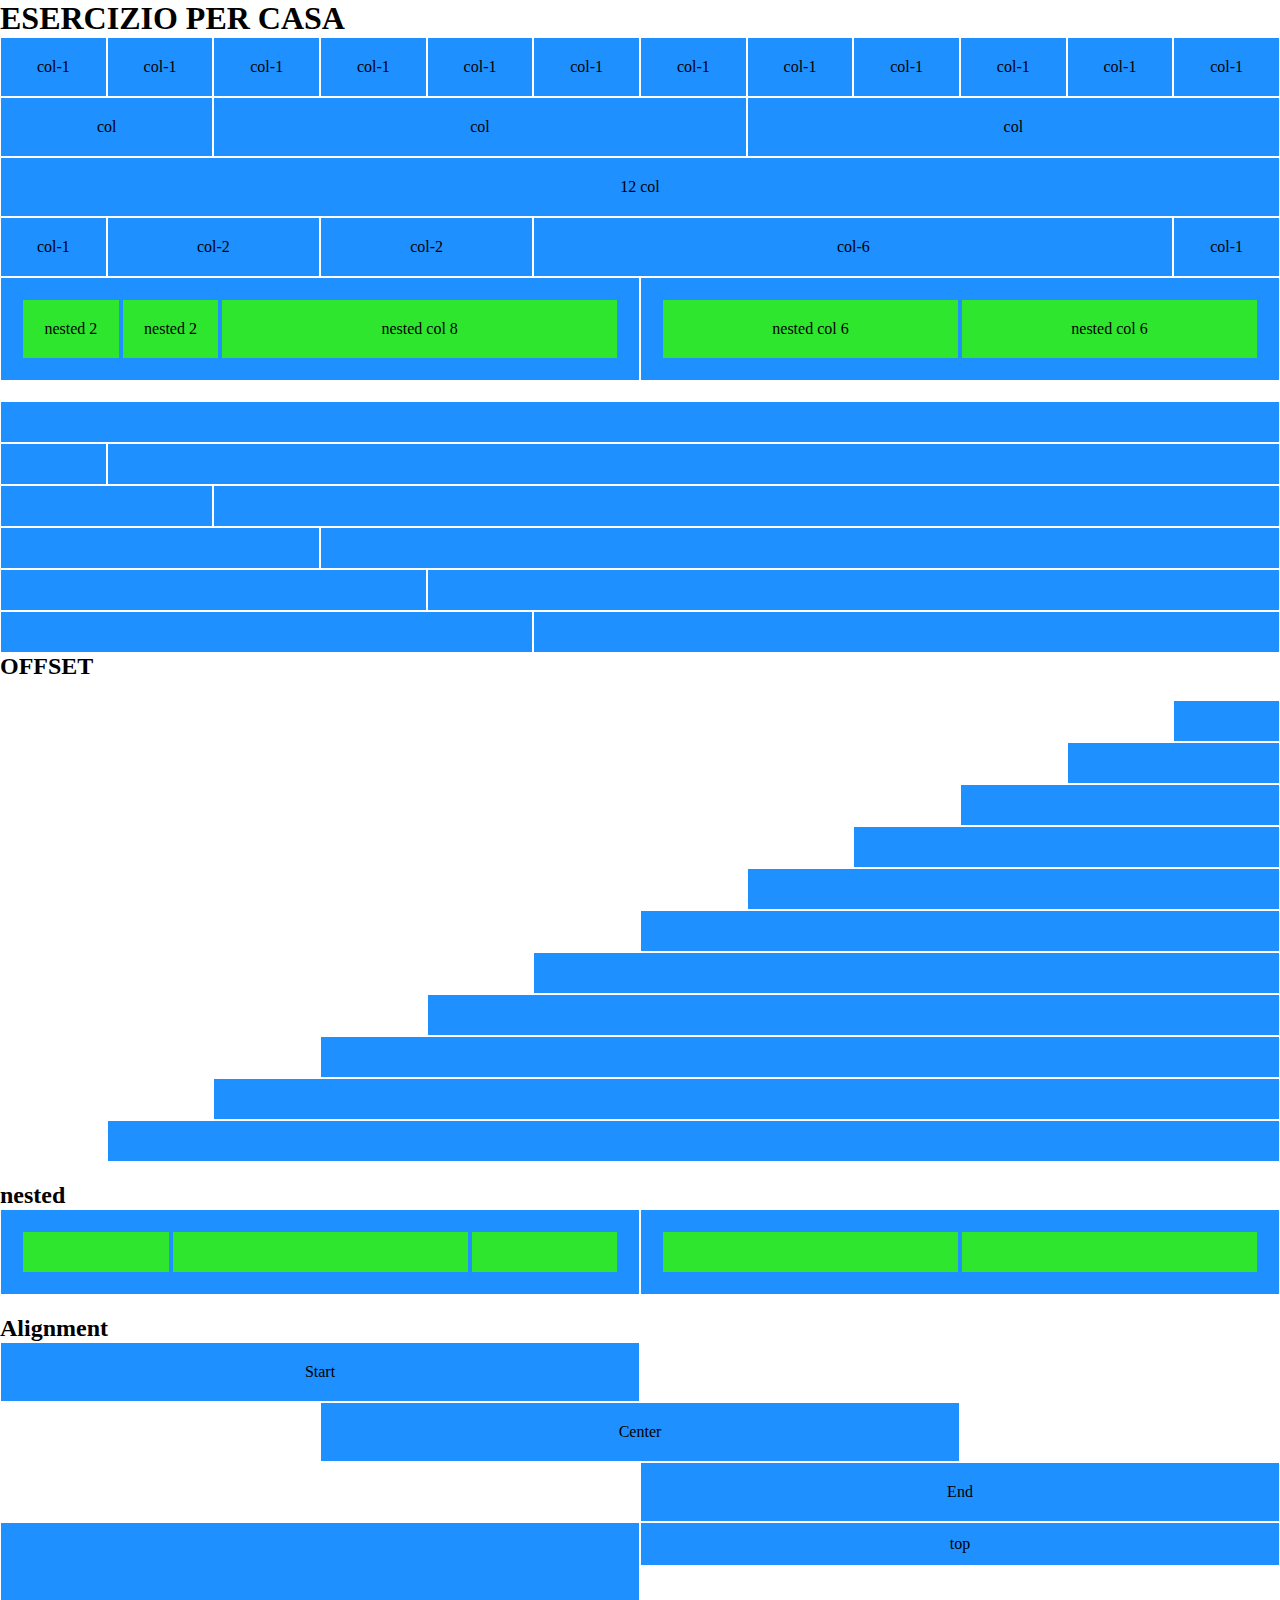
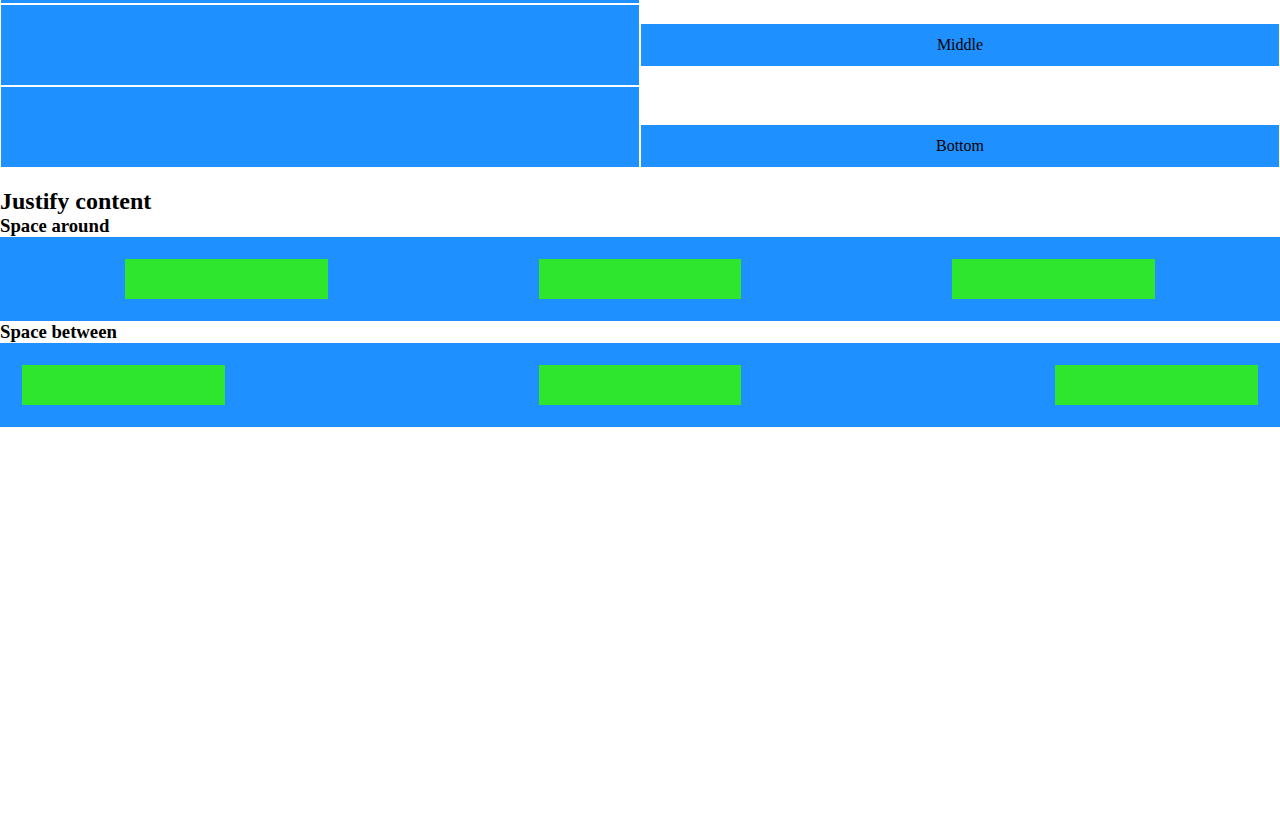
<file: index.html>
<!DOCTYPE html>
<html lang="en">
    <head>
        <meta charset="UTF-8">
        <meta http-equiv="X-UA-Compatible" content="IE=edge">
        <meta name="viewport" content="width=device-width, initial-scale=1.0">
        <link rel="stylesheet" href="css/framework/framework.css">
        <link rel="stylesheet" href="css/style.css">
        <title>12Bool</title>
    </head>
    <body>
        <H1>ESERCIZIO PER CASA</H1>
        <div class="container-fluid">

            <!-- ESERCIZIO 1 -->
            <div class="row content-center">
                <div class="col-1">col-1</div>
                <div class="col-1">col-1</div>
                <div class="col-1">col-1</div>
                <div class="col-1">col-1</div>
                <div class="col-1">col-1</div>
                <div class="col-1">col-1</div>
                <div class="col-1">col-1</div>
                <div class="col-1">col-1</div>
                <div class="col-1">col-1</div>
                <div class="col-1">col-1</div>
                <div class="col-1">col-1</div>
                <div class="col-1">col-1</div>
            </div> 

            <!-- ESERCIZIO 2 -->
            <div class="row content-center">
                <div class="col-2">col</div>
                <div class="col-5">col</div>
                <div class="col-5">col</div>
            </div>
            
            <!-- ESERCIZIO 3 -->
            
            
            <div class="row content-center">
                <div class="col-12">12 col</div>
            </div>


            <!-- ESERCIZIO 4 -->

            <div class="row content-center">
                <div class="col-1">col-1</div>
                <div class="col-2">col-2</div>
                <div class="col-2">col-2</div>
                <div class="col-6">col-6</div>
                <div class="col-1">col-1</div>
            </div> 

            <!-- ESERCIZIO 5 -->
            <div class="row content-center">

                <div class="col-6 row content-center align-center">
                    <div class="nested col-2">nested  2</div>
                    <div class="nested col-2">nested  2</div>
                    <div class="nested col-8">nested col 8</div>
                </div>
                <div class="col-6 row content-center align-center">
                    <div class="nested col-6">nested col 6</div>
                    <div class="nested col-6">nested col 6</div>
                </div>

            </div> 

            <!-- ESERCIZIO 6 -->

            <div class="row margin-top-20px">
                <div class="col-12"></div>
                <div class="col-1"></div>
                <div class="col-11"></div>
                <div class="col-2"></div>
                <div class="col-10"></div>
                <div class="col-3"></div>
                <div class="col-9"></div>
                <div class="col-4"></div>
                <div class="col-8"></div>
                <div class="col-5"></div>
                <div class="col-7"></div>
            </div> 
            
            <!-- OFFSET -->
                <h2>OFFSET</h2>
            
                <div class="row margin-top-20px">
                    <div class="col-1 offset-lf-11"></div>
                </div>
                <div class="row">
                <div class="col-2 offset-lf-10"></div>
                </div>
                <div class="row">
                <div class="col-3 offset-lf-9"></div>
                </div>
                <div class="row">
                <div class="col-4 offset-lf-8" ></div>
                </div>
                <div class="row">
                <div class="col-5 offset-lf-7"></div>
                </div>
                <div class="row">
                <div class="col-6 offset-lf-6"></div>
                </div>
                <div class="row">
                <div class="col-7 offset-lf-5"></div>
                </div>
                <div class="row">
                <div class="col-8 offset-lf-4"></div>
                </div>
                <div class="row">
                <div class="col-9 offset-lf-3"></div>
                </div>
                <div class="row">
                <div class="col-10 offset-lf-2"></div>
                </div>
                <div class="row margin-bot-20px">
                <div class="col-11 offset-lf-1"></div>
                </div>

                <!-- nested -->
                
            <h2>nested</h2>
                <div class="row margin-bot-20px">
                    <div class="col-6 row">
                        <div class="col-3 nested"></div>
                        <div class="col-6 nested"></div>
                        <div class="col-3 nested"></div>
                    </div>
                    <div class="col-6 row">
                        <div class="col-6 nested"></div>
                        <div class="col-6 nested"></div>
                    </div>
                </div>

                <!-- ALIGNMENT -->

                <h2>Alignment</h2>
                <div class="row content-start">
                    <div class="col-6 ">Start</div>
                </div>
                <div class="row content-center">
                    <div class="col-6 ">Center</div>
                </div>
                <div class="row centent-end">
                    <div class="col-6 ">End</div>
                </div>


                <div class="row  flex-start content-center">
                    <div class="col-6 big"></div>
                    <div class="col-6 small">top</div>
                </div>
                <div class="row align-center content-center">
                    <div class="col-6 big"></div>
                    <div class="col-6 small">Middle</div>
                </div>
                <div class="row align-end content-center margin-bot-20px">
                    <div class="col-6 big"></div>
                    <div class="col-6 small">Bottom</div>
                </div>

                <!-- justify content -->
                <h2>Justify content</h2>
                <h3>Space around</h3>
                <div  class="ex-content row justify-s-around">
                    <div class="col-2 nested"></div>
                    <div class="col-2 nested"></div>
                    <div class="col-2 nested"></div>
                </div>
                <h3>Space between</h3>
                <div class="ex-content  row justify-s-between">
                    <div class="col-2 nested"></div>
                    <div class="col-2 nested"></div>
                    <div class="col-2 nested"></div>
                </div>
        </div>
    </body>
</html>
</file>
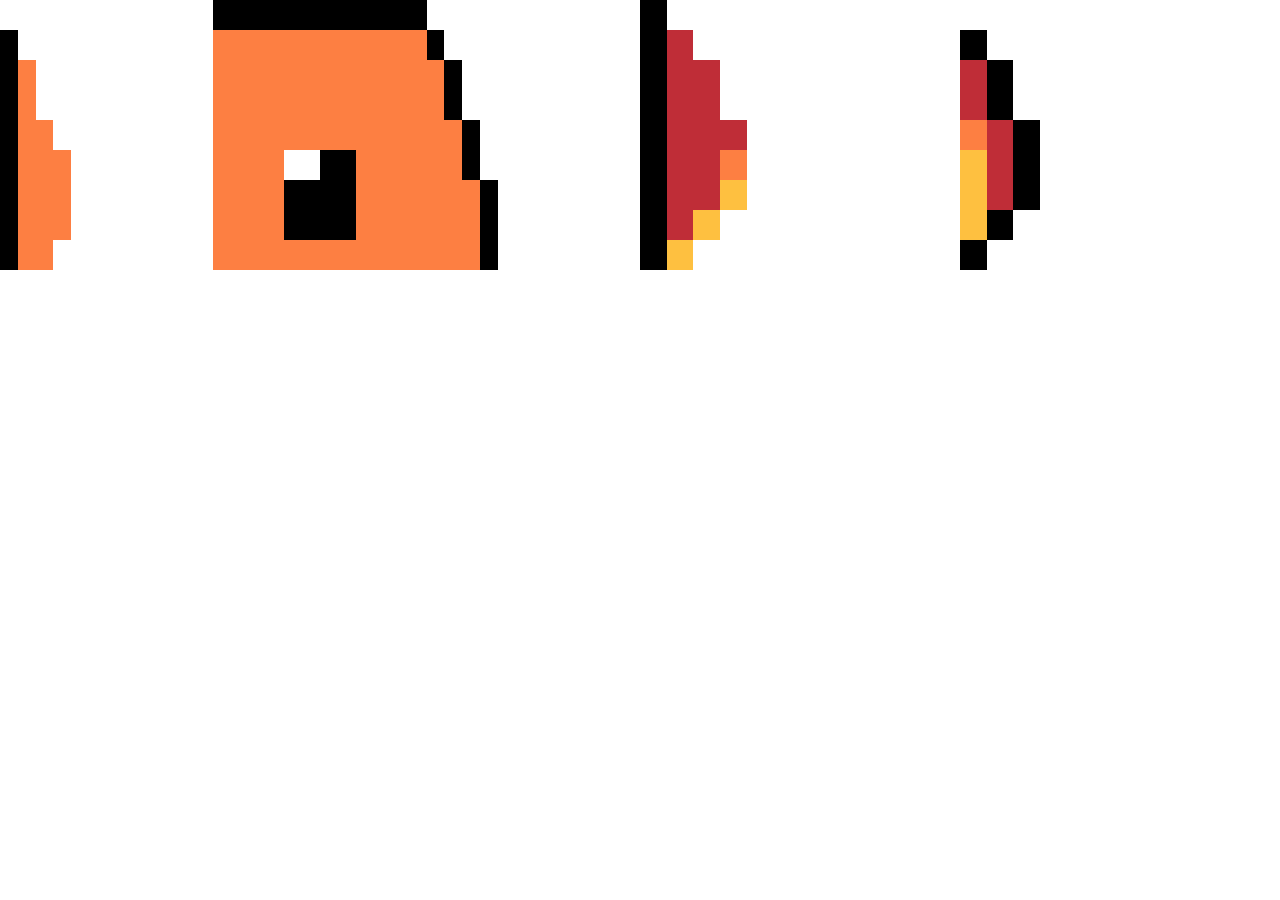
<file: bonus/bonus.html>
<!DOCTYPE html>
<html lang="en">
<head>
    <meta charset="UTF-8">
    <meta http-equiv="X-UA-Compatible" content="IE=edge">
    <meta name="viewport" content="width=device-width, initial-scale=1.0">
    <link rel="stylesheet" href="../css/framework/framework.css">
    <link rel="stylesheet" href="bonus.css">
    <title>Document</title>
</head>
<body>
    <div class="container-fluid">
        <div class="row">
            <div class="row col-6">
                <div class="col-4"></div>
                <div class="col-4 bgc-black"></div>
                <div class="col-4"></div>
            </div>
            <div class="row col-6">
                <div class="row col-6 content-end">
                    <div class="col-1 bgc-black"></div>
                </div>
                <div class="row col-6 bgc-white"></div>
            </div>
        </div>
        <div class="row">
            <div class="row col-6">
                <div class="row col-4 content-end">
                    <div class="col-1 bgc-black"></div>
                </div>
                <div class="col-4 bgc-orange"></div>
                <div class="row col-4 content-start bgc-white">
                    <div class="col-1 bgc-black"></div>
                </div> 
            </div>
            <div class="row col-6">
                <div class="row col-6 content-end">
                    <div class="col-1 bgc-black"></div>
                    <div class="col-1 bgc-red"></div>
                </div>
                <div class="row col-6 bgc-white content-start">
                    <div class="col-1 bgc-black"></div>
                </div>
            </div>
        </div>
        <div class="row">
            <div class="row col-6">
                <div class="row col-4 content-end">
                    <div class="col-1 bgc-black"></div>
                    <div class="col-1 bgc-orange"></div>
                </div>
                <div class="col-4 bgc-orange"></div>
                <div class="row col-4 content-start bgc-white">
                    <div class="col-1 bgc-orange"></div>
                    <div class="col-1 bgc-black"></div>
                </div> 
            </div>
            <div class="row col-6">
                <div class="row col-6 content-end">
                    <div class="col-1 bgc-black"></div>
                    <div class="col-1 bgc-red"></div>
                    <div class="col-1 bgc-red"></div>
                </div>
                <div class="row col-6 bgc-white content-start">
                    <div class="col-1 bgc-red"></div>
                    <div class="col-1 bgc-black"></div>
                </div>
            </div>
        </div>
        <div class="row">
            <div class="row col-6">
                <div class="row col-4 content-end">
                    <div class="col-1 bgc-black"></div>
                    <div class="col-1 bgc-orange"></div>
                </div>
                <div class="col-4 bgc-orange"></div>
                <div class="row col-4 content-start bgc-white">
                    <div class="col-1 bgc-orange"></div>
                    <div class="col-1 bgc-black"></div>
                </div> 
            </div>
            <div class="row col-6">
                <div class="row col-6 content-end">
                    <div class="col-1 bgc-black"></div>
                    <div class="col-1 bgc-red"></div>
                    <div class="col-1 bgc-red"></div>
                </div>
                <div class="row col-6 bgc-white content-start">
                    <div class="col-1 bgc-red"></div>
                    <div class="col-1 bgc-black"></div>
                </div>
            </div>
        </div>
    </div>
        <div class="row">
            <div class="row col-6">
                <div class="row col-4 content-end">
                    <div class="col-1 bgc-black"></div>
                    <div class="col-1 bgc-orange"></div>
                    <div class="col-1 bgc-orange"></div>
                </div>
                <div class="col-4 bgc-orange"></div>
                <div class="row col-4 content-start bgc-white">
                    <div class="col-1 bgc-orange"></div>
                    <div class="col-1 bgc-orange"></div>
                    <div class="col-1 bgc-black"></div>
                </div> 
            </div>
            <div class="row col-6">
                <div class="row col-6 content-end">
                    <div class="col-1 bgc-black"></div>
                    <div class="col-1 bgc-red"></div>
                    <div class="col-1 bgc-red"></div>
                    <div class="col-1 bgc-red"></div>
                </div>
                <div class="row col-6 bgc-white content-start">
                    <div class="col-1 bgc-orange"></div>
                    <div class="col-1 bgc-red"></div>
                    <div class="col-1 bgc-black"></div>
                </div>
            </div>
        </div>
    </div>
        <div class="row">
            <div class="row col-6">
                <div class="row col-4 content-end">
                    <div class="col-1 bgc-black"></div>
                    <div class="col-1 bgc-orange"></div>
                    <div class="col-1 bgc-orange"></div>
                    <div class="col-1 bgc-orange"></div>
                </div>
                <div class="row col-4 bgc-orange">
                    <div class="col-2"></div>
                    <div class="col-2"></div>
                    <div class="col-2 bgc-white"></div>
                    <div class="col-2 bgc-black"></div>
                </div>
                <div class="row col-4 content-start bgc-white">
                    <div class="col-1 bgc-orange"></div>
                    <div class="col-1 bgc-orange"></div>
                    <div class="col-1 bgc-black"></div>
                </div> 
            </div>
            <div class="row col-6">
                <div class="row col-6 content-end">
                    <div class="col-1 bgc-black"></div>
                    <div class="col-1 bgc-red"></div>
                    <div class="col-1 bgc-red"></div>
                    <div class="col-1 bgc-orange"></div>
                </div>
                <div class="row col-6 bgc-white content-start">
                    <div class="col-1 bgc-yellow"></div>
                    <div class="col-1 bgc-red"></div>
                    <div class="col-1 bgc-black"></div>
                </div>
            </div>
        </div>
        <div class="row">
            <div class="row col-6">
                <div class="row col-4 content-end">
                    <div class="col-1 bgc-black"></div>
                    <div class="col-1 bgc-orange"></div>
                    <div class="col-1 bgc-orange"></div>
                    <div class="col-1 bgc-orange"></div>
                </div>
                <div class="row col-4 bgc-orange">
                    <div class="col-2"></div>
                    <div class="col-2"></div>
                    <div class="col-2 bgc-black"></div>
                    <div class="col-2 bgc-black"></div>
                </div>
                <div class="row col-4 content-start bgc-white">
                    <div class="col-1 bgc-orange"></div>
                    <div class="col-1 bgc-orange"></div>
                    <div class="col-1 bgc-orange"></div>
                    <div class="col-1 bgc-black"></div>
                </div> 
            </div>
            <div class="row col-6">
                <div class="row col-6 content-end">
                    <div class="col-1 bgc-black"></div>
                    <div class="col-1 bgc-red"></div>
                    <div class="col-1 bgc-red"></div>
                    <div class="col-1 bgc-yellow"></div>
                </div>
                <div class="row col-6 bgc-white content-start">
                    <div class="col-1 bgc-yellow"></div>
                    <div class="col-1 bgc-red"></div>
                    <div class="col-1 bgc-black"></div>
                </div>
            </div>
        </div>
        <div class="row">
            <div class="row col-6">
                <div class="row col-4 content-end">
                    <div class="col-1 bgc-black"></div>
                    <div class="col-1 bgc-orange"></div>
                    <div class="col-1 bgc-orange"></div>
                    <div class="col-1 bgc-orange"></div>
                </div>
                <div class="row col-4 bgc-orange">
                    <div class="col-2"></div>
                    <div class="col-2"></div>
                    <div class="col-2 bgc-black"></div>
                    <div class="col-2 bgc-black"></div>
                </div>
                <div class="row col-4 content-start bgc-white">
                    <div class="col-1 bgc-orange"></div>
                    <div class="col-1 bgc-orange"></div>
                    <div class="col-1 bgc-orange"></div>
                    <div class="col-1 bgc-black"></div>
                </div> 
            </div>
            <div class="row col-6">
                <div class="row col-6 content-end">
                    <div class="col-1 bgc-black"></div>
                    <div class="col-1 bgc-red"></div>
                    <div class="col-1 bgc-yellow"></div>
                </div>
                <div class="row col-6 bgc-white content-start">
                    <div class="col-1 bgc-yellow"></div>
                    <div class="col-1 bgc-black"></div>
                </div>
            </div>
        </div>
        <div class="row">
            <div class="row col-6">
                <div class="row col-4 content-end">
                    <div class="col-1 bgc-black"></div>
                    <div class="col-1 bgc-orange"></div>
                    <div class="col-1 bgc-orange"></div>
                </div>
                <div class="row col-4 bgc-orange">
                    <div class="col-2"></div>
                    <div class="col-2 bgc-orange"></div>
                    <div class="col-2 bgc-orange"></div>
                    <div class="col-2"></div>
                </div>
                <div class="row col-4 content-start bgc-white">
                    <div class="col-1 bgc-orange"></div>
                    <div class="col-1 bgc-orange"></div>
                    <div class="col-1 bgc-orange"></div>
                    <div class="col-1 bgc-black"></div>
                </div> 
            </div>
            <div class="row col-6">
                <div class="row col-6 content-end">
                    <div class="col-1 bgc-black"></div>
                    <div class="col-1 bgc-yellow"></div>
                </div>
                <div class="row col-6 bgc-white content-start">
                    <div class="col-1 bgc-black"></div>
                </div>
            </div>
        </div>
    </div>
</body>
</html>
</file>
<file: css/framework/framework.css>
/* Generals */

*{
    box-sizing: border-box;
    margin: 0;
    padding: 0;
}


/* Containers */

.container{
    max-width: 100%;
    flex-basis: 100%;
    margin: 0 auto;
}
.container-fluid{
    max-width: 100%;
    flex-basis: 100%;
}
/***** ROW *****/

.row{
    display: flex;
    flex-flow: row wrap;
}

/*  alignment */

.content-center{
    text-align: center;
    justify-content: center;
}
.content-start{
    text-align: center;
    justify-content: flex-start;
}
.centent-end{
    text-align: center;
    justify-content: flex-end;
}
.align-start{  
    align-items: flex-start;
}
.align-center{  
    align-items: center;
}
.align-end{  
    align-items: flex-end;
}

/* justify content */

.justify-s-between{
    justify-content: space-between;
}

.justify-s-around{
    justify-content: space-around;
}

/* Flex Proprieties */

.f-growth-0{
    flex-grow: 0;
}
.f-growth-1{
    flex-grow: 1;
}

/***** COLUMNS *****/

/* generals value for col */
[class^="col"]{
        flex-grow: 1;
        flex-shrink: 0;
        flex-basis: auto;
}

/* type of columns */

.col-1{
    flex-basis: calc(100% / 12);
    max-width: calc(100% / 12);
}
.col-2{
    flex-basis: calc(100% / 6);
    max-width: calc(100% / 6);
}
.col-3{
    flex-basis: calc(100% / 4);
    max-width: calc(100% / 4);
}
.col-4{
    flex-basis: calc(100% / 3);
    max-width: calc(100% / 3);
}
.col-5{
    flex-basis: calc(100% / 12 * 5);
    max-width: calc(100% / 12 * 5);
}
.col-6{
    flex-basis: calc(100% / 2);
    max-width: calc(100% / 2);
}
.col-7{
    flex-basis: calc(100% / 12 * 7);
    max-width: calc(100% / 12 * 7);
}
.col-8{
    flex-basis: calc(100% / 12 * 8);
    max-width: calc(100% / 12 * 8);
}
.col-9{
    flex-basis: calc(100% / 12 * 9);
    max-width: calc(100% / 12 * 9);
}
.col-10{
    flex-basis: calc(100% / 12 * 10);
    max-width: calc(100% / 12 * 10);
}
.col-11{
    flex-basis: calc(100% / 12 * 11);
    max-width: calc(100% / 12 * 11);
}
.col-12{
    flex-basis:100%;
    max-width:100%;
}

/* OFFSET */

.offset-lf-1{
    margin-left: calc(100% / 12 * 1);   
}
.offset-lf-2{
    margin-left: calc(100% / 12 * 2);   
}
.offset-lf-3{
    margin-left: calc(100% / 12 * 3);   
}
.offset-lf-4{
    margin-left: calc(100% / 12 * 4);   
}
.offset-lf-5{
    margin-left: calc(100% / 12 * 5);   
}
.offset-lf-6{
    margin-left: calc(100% / 12 * 6);   
}
.offset-lf-7{
    margin-left: calc(100% / 12 * 7);   
}
.offset-lf-8{
    margin-left: calc(100% / 12 * 8);   
}
.offset-lf-9{
    margin-left: calc(100% / 12 * 9);   
}
.offset-lf-10{
    margin-left: calc(100% / 12 * 10);   
}
.offset-lf-11{
    margin-left: calc(100% / 12 * 11);   
}
</file>
<file: css/style.css>
[class^="col"]{
    padding: 20px;
    background-color: dodgerblue;
    border: 1px solid white;

}
[class^="off"]{
    padding: 25px;
    background-color: white;
    border: 1px solid white;

}



.nested{
    padding: 20px;
    background-color: rgb(47, 230, 47);
    border: 2px solid dodgerblue;
}


.margin-top-20px{
    margin-top: 20px;
}
.margin-bot-20px{
    margin-bottom: 20px;
}


.container-fluid{
    padding-bottom: 400px;
}

.big{
    padding: 40px;
}
.small{
    padding: 12px;
    height: 50%;
}


.ex-content{
    background-color: dodgerblue;
    padding: 20px;
}
</file>
<file: bonus/bonus.css>
.row{

    height: 30px;
}

[class^="col"]{
    height: 100%;
    width: auto;
}

/* colors */
.bgc-black{
    background-color: #000000;
}
.bgc-orange{
    background-color: #fd7f42;
}
.bgc-orange-fire{
    background-color: #fd7e3e;
}
.bgc-yellow{
    background-color: #fec040;
}
.bgc-white{
    background-color: #ffffff;
}
.bgc-red{
    background-color: #bf2d37;
}
</file>
